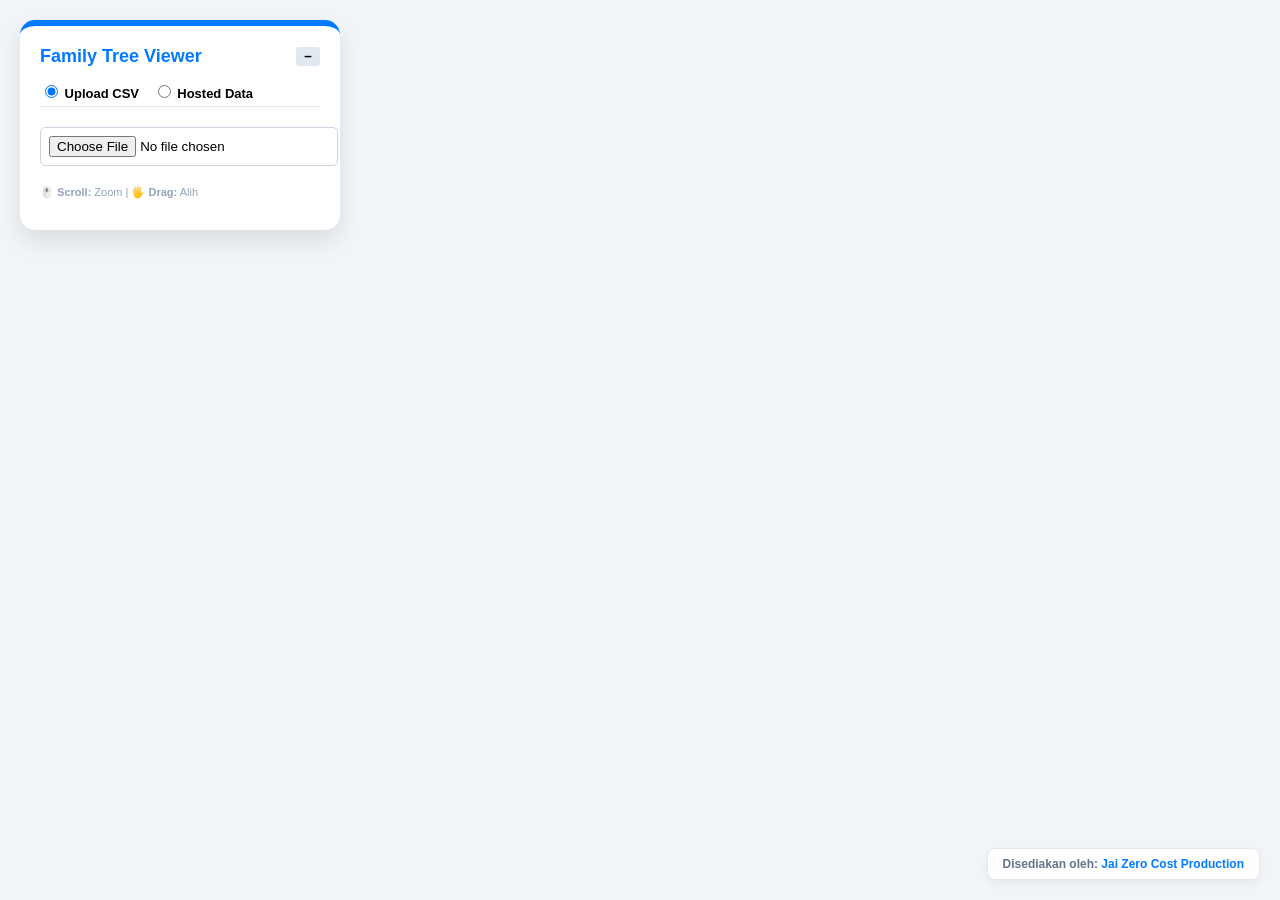
<file: index.html>
<!DOCTYPE html>
<html lang="ms">

<head>
    <meta charset="UTF-8">
    <title>Mohd Salleh Legacy</title>
    <link rel="stylesheet" href="assets/styles.css">
    <script src="https://d3js.org/d3.v7.min.js"></script>
</head>

<body>

    <div id="controlPanel" class="controls expanded">
        <div class="panel-header" style="display:flex; justify-content:space-between; align-items:center;">
            <h3 style="margin:0; color:#007bff; font-size:18px;">Family Tree Viewer</h3>
            <button id="togglePanelBtn" type="button"
                style="background:#e2e8f0; border:none; border-radius:3px; cursor:pointer; font-weight:bold; padding:2px 8px;">−</button>
        </div>

        <div class="panel-core-controls">
            <div class="data-source"
                style="margin-top:15px; font-size:13px; font-weight:bold; padding-bottom:5px; border-bottom:1px solid #e2e8f0;">
                <label style="margin-right:10px; cursor:pointer;"><input type="radio" name="dataSource" value="upload"
                        checked> Upload CSV</label>
                <label style="cursor:pointer;"><input type="radio" name="dataSource" value="sample"> Hosted Data</label>
            </div>

            <div id="uploadSection" style="margin-top:10px;">
                <input type="file" id="csvFile" accept=".csv">
            </div>

            <div id="sampleSection" style="display:none; margin-top:10px;">
                <select id="sampleCsvSelector">
                    <option value="">-- Memuat senarai... --</option>
                </select>
            </div>

            <div id="loadingIndicator" class="loading" style="display:none;">⏳ Loading data...</div>
            <div id="errorMsg"
                style="display:none; margin-top:15px; color: #dc3545; font-size: 12px; font-weight: bold; background: #f8d7da; padding: 10px; border-radius: 5px; border: 1px solid #f5c6cb;">
            </div>
            <div id="familySelector" style="display:none; margin-top:15px;">
                <label style="font-size:12px;">2. Pilih Keluarga Utama:</label>
                <select id="selectFamily"></select>
                <div style="display:flex; gap:5px; margin-top:10px;">
                    <button id="resetViewBtn"
                        style="flex:1; padding: 8px; background: #007bff; color: white; border: none; border-radius: 5px; cursor: pointer; font-weight: bold; box-shadow: 0 4px 6px rgba(0,0,0,0.1);">Reset
                        View</button>
                    <button id="exportBtn"
                        style="flex:1; padding: 8px; background: #10b981; color: white; border: none; border-radius: 5px; cursor: pointer; font-weight: bold; box-shadow: 0 4px 6px rgba(0,0,0,0.1);">Export
                        PNG</button>
                </div>
            </div>

            <div id="searchContainer"
                style="display:none; margin-top:15px; padding-top:15px; border-top:1px solid #e2e8f0;">
                <label style="font-size:12px;">3. Cari Nama:</label>
                <div style="display: flex; gap: 5px; margin-top: 5px;">
                    <input type="text" id="searchInput" placeholder="taip sini.." style="flex:1; margin-top:0;">
                    <button id="clearSearchBtn"
                        style="padding: 8px; background: #64748b; color: white; border: none; border-radius: 5px; cursor: pointer; font-weight: bold;">X</button>
                </div>
                <ul id="searchResults"
                    style="list-style: none; padding: 0; margin: 5px 0 0 0; max-height: 150px; overflow-y: auto; background: white; border:1px solid #cbd5e1; border-radius: 5px; display: none;">
                </ul>
            </div>
        </div> <!-- end panel-core-controls -->

        <div class="panel-secondary-controls">
            <div id="filterContainer"
                style="display:none; margin-top:15px; padding-top:15px; border-top:1px solid #e2e8f0;">
                <label style="font-size:12px;">4. Filter Status:</label>
                <select id="statusFilter"
                    style="width:100%; margin-top:5px; padding:5px; border-radius:5px; border:1px solid #cbd5e1; font-size:13px;">
                    <option value="all">Semua</option>
                    <option value="alive">Masih Hidup</option>
                    <option value="deceased">Meninggal Sahaja</option>
                </select>

                <div id="legendBox"
                    style="margin-top:15px; font-size:11px; padding:10px; background:#f8fafc; border:1px solid #e2e8f0; border-radius:5px;">
                    <div style="font-weight:bold; margin-bottom:5px;">Petunjuk:</div>
                    <div style="display:flex; align-items:center; margin-bottom:4px;">
                        <span
                            style="width:12px; height:12px; display:inline-block; border:2px solid #007bff; background:#ffffff; margin-right:6px; border-radius:2px;"></span>
                        Waris Utama
                    </div>
                    <div style="display:flex; align-items:center; margin-bottom:4px;">
                        <span
                            style="width:12px; height:12px; display:inline-block; border:2px solid #d97706; background:#fffbeb; margin-right:6px; border-radius:2px;"></span>
                        Pasangan
                    </div>
                    <div style="display:flex; align-items:center; margin-bottom:4px;">
                        <span
                            style="width:12px; height:12px; display:inline-block; border:2px solid #64748b; background:#f1f5f9; margin-right:6px; border-radius:2px;"></span>
                        Meninggal Dunia
                    </div>
                </div>
            </div>
            <p style="font-size:11px; color:#94a3b8; margin-top:20px;">
                🖱️ <b>Scroll:</b> Zoom | 🖐️ <b>Drag:</b> Alih
            </p>
        </div> <!-- end panel-secondary-controls -->
    </div>

    <div class="credit">Disediakan oleh: <span>Jai Zero Cost Production</span></div>

    <div id="tooltip" class="tooltip"></div>
    <div id="canvas"></div>

    <script src="assets/app.js"></script>
</body>

</html>
</file>
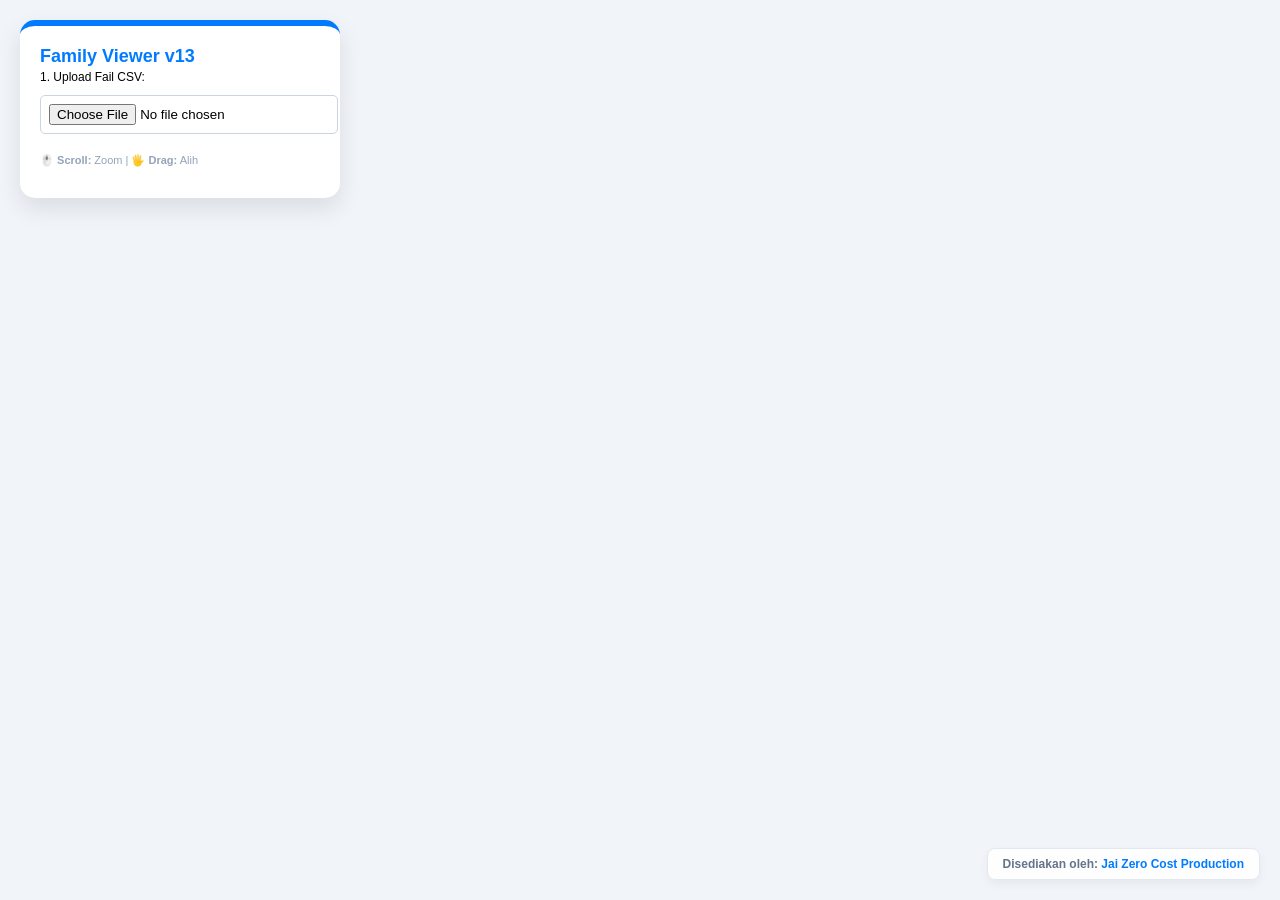
<file: viewer_v13.html>
<!DOCTYPE html>
<html lang="ms">
<head>
    <meta charset="UTF-8">
    <title>Family Tree Viewer v13 - Director's Cut</title>
    <script src="https://d3js.org/d3.v7.min.js"></script>
    <style>
        body { font-family: 'Segoe UI', Arial, sans-serif; margin: 0; background-color: #f1f5f9; overflow: hidden; }
        #canvas { width: 100vw; height: 100vh; cursor: grab; }
        .controls { 
            position: absolute; top: 20px; left: 20px; background: white; 
            padding: 20px; border-radius: 15px; box-shadow: 0 10px 25px rgba(0,0,0,0.1); 
            z-index: 100; border-top: 6px solid #007bff; width: 280px;
        }
        select, input[type="file"] { width: 100%; margin-top: 10px; padding: 8px; border-radius: 5px; border: 1px solid #cbd5e1; }
        .node-rect { stroke-width: 2px; rx: 6; ry: 6; cursor: pointer; }
        .waris-rect { fill: #ffffff; stroke: #007bff; }
        .spouse-rect { fill: #fffbeb; stroke: #d97706; }
        .deceased-rect { fill: #f1f5f9 !important; stroke: #64748b !important; }
        .link { fill: none; stroke: #94a3b8; stroke-width: 2px; }
        .marriage-line { stroke: #d97706; stroke-width: 2px; stroke-dasharray: 5,3; }
        .name-label { font-size: 11px; font-weight: bold; fill: #1e293b; pointer-events: none; }
        .year-label { font-size: 10px; fill: #3b82f6; font-weight: bold; pointer-events: none; }
        .tooltip { position: absolute; background: white; padding: 15px; border-radius: 10px; box-shadow: 0 15px 30px rgba(0,0,0,0.15); display: none; z-index: 200; pointer-events: none; min-width: 240px; border: 1px solid #e2e8f0; }
        .info-row { display: flex; justify-content: space-between; margin-bottom: 4px; font-size: 12px; }
        .info-label { color: #64748b; font-weight: bold; }
        
        /* CREDIT STYLE */
        .credit {
            position: absolute;
            bottom: 20px;
            right: 20px;
            background: rgba(255, 255, 255, 0.9);
            padding: 8px 15px;
            border-radius: 8px;
            font-size: 12px;
            font-weight: bold;
            color: #64748b;
            box-shadow: 0 4px 10px rgba(0,0,0,0.05);
            border: 1px solid #e2e8f0;
            z-index: 100;
            pointer-events: none; /* Supaya tak kacau mouse drag */
        }
        .credit span { color: #007bff; }
    </style>
</head>
<body>

<div class="controls">
    <h3 style="margin:0; color:#007bff; font-size:18px;">Family Viewer v13</h3>
    <label style="font-size:12px;">1. Upload Fail CSV:</label>
    <input type="file" id="csvFile" accept=".csv">
    
    <div id="familySelector" style="display:none; margin-top:15px;">
        <label style="font-size:12px;">2. Pilih Keluarga Utama:</label>
        <select id="selectFamily"></select>
    </div>
    <p style="font-size:11px; color:#94a3b8; margin-top:20px;">
        🖱️ <b>Scroll:</b> Zoom | 🖐️ <b>Drag:</b> Alih
    </p>
</div>

<div class="credit">Disediakan oleh: <span>Jai Zero Cost Production</span></div>

<div id="tooltip" class="tooltip"></div>
<div id="canvas"></div>

<script>
    let globalData = [];
    const width = window.innerWidth, height = window.innerHeight;
    const svg = d3.select("#canvas").append("svg").attr("width", width).attr("height", height)
        .on("click", () => d3.select("#tooltip").style("display", "none"));

    const g = svg.append("g");
    const zoom = d3.zoom().scaleExtent([0.05, 3]).on("zoom", (e) => g.attr("transform", e.transform));
    svg.call(zoom);

    function cleanStr(str) { return str ? str.replace(/[\u200B-\u200D\uFEFF\u2060]/g, "").trim() : ""; }

    document.getElementById('csvFile').addEventListener('change', function(e) {
        const file = e.target.files[0];
        const reader = new FileReader();
        reader.onload = function(event) {
            const raw = d3.csvParse(event.target.result);
            globalData = raw.map(row => {
                const cleanedRow = {};
                for (let key in row) { cleanedRow[cleanStr(key)] = cleanStr(row[key]); }
                return cleanedRow;
            });
            const families = [...new Set(globalData.map(d => d["Keluarga Utama"]))].filter(f => f);
            const selector = document.getElementById('selectFamily');
            selector.innerHTML = families.map(f => `<option value="${f}">${f}</option>`).join('');
            document.getElementById('familySelector').style.display = "block";
            renderTree(selector.value);
        };
        reader.readAsText(file);
    });

    document.getElementById('selectFamily').addEventListener('change', (e) => renderTree(e.target.value));

    function renderTree(familyName) {
        g.selectAll("*").remove();
        const filtered = globalData.filter(d => d["Keluarga Utama"] === familyName);
        const nodesData = [{ id: "ROOT", name: familyName, parent: "", year: 1900, dob: "-", type: "waris" }];

        filtered.forEach((d) => {
            const rawName = d["Nama Penuh"];
            if (!rawName) return;
            
            let birthYear = parseInt(d["Tahun Lahir"]);
            if (isNaN(birthYear) && d["Tarikh Lahir"]) {
                const match = d["Tarikh Lahir"].match(/\d{4}/);
                if (match) birthYear = parseInt(match[0]);
            }
            if (isNaN(birthYear)) birthYear = 9999;

            let parent = d["Nama Ibu / Bapa"];
            if (!filtered.some(f => f["Nama Penuh"] === parent) || !parent) parent = "ROOT";

            nodesData.push({
                id: rawName, name: rawName, parent: parent,
                year: birthYear, dob: d["Tarikh Lahir"] || "-",
                status: d["Status Individu"], gen: d["Generasi"], loc: d["Lokasi Tempat Tinggal"], type: "waris"
            });

            if (d["Nama Pasangan"]) {
                nodesData.push({
                    id: rawName + "_S", name: d["Nama Pasangan"], parent: rawName,
                    type: "spouse", status: d["Status Pasangan"],
                    dob: d["Tarikh Lahir Pasangan"] || d["Tahun Lahir Pasangan"] || "-"
                });
            }
        });

        const root = d3.stratify().id(d => d.id).parentId(d => d.parent)(nodesData);
        
        root.eachBefore(node => {
            if (node.children) {
                node.children.sort((a, b) => (a.data.year || 9999) - (b.data.year || 9999));
            }
        });

        const treeLayout = d3.tree().nodeSize([350, 400]);
        treeLayout(root);

        root.descendants().forEach(d => {
            if (d.data.type === 'spouse') {
                d.y = d.parent.y;
                d.x = d.parent.x + 160;
            }
        });

        g.selectAll(".link").data(root.links().filter(l => l.target.data.type === 'waris'))
            .enter().append("path").attr("class", "link")
            .attr("d", d => {
                const s = d.source, t = d.target;
                const midY = (s.y + t.y) / 2;
                return `M${s.x},${s.y} L${s.x},${midY} L${t.x},${midY} L${t.x},${t.y}`;
            });

        g.selectAll(".marriage").data(root.links().filter(l => l.target.data.type === 'spouse'))
            .enter().append("line").attr("class", "marriage-line")
            .attr("x1", d => d.source.x + 75).attr("y1", d => d.source.y)
            .attr("x2", d => d.target.x - 75).attr("y2", d => d.target.y);

        const node = g.selectAll(".node").data(root.descendants()).enter().append("g")
            .attr("transform", d => `translate(${d.x},${d.y})`)
            .on("click", (event, d) => {
                event.stopPropagation();
                const t = d3.select("#tooltip");
                t.style("display", "block").style("left", (event.pageX + 15) + "px").style("top", (event.pageY - 15) + "px")
                 .html(`<strong>${d.data.name}</strong><hr><div class="info-row"><span class="info-label">Tarikh Lahir:</span><span>${d.data.dob}</span></div><div class="info-row"><span class="info-label">Generasi:</span><span>${d.data.gen || 'Pasangan'}</span></div><div class="info-row"><span class="info-label">Status:</span><span>${d.data.status || '-'}</span></div><div class="info-row"><span class="info-label">Lokasi:</span><span>${d.data.loc || '-'}</span></div>`);
            });

        node.append("rect").attr("class", d => `node-rect ${d.data.type==='spouse'?'spouse-rect':'waris-rect'} ${d.data.status?.includes('meninggal')?'deceased-rect':''}`)
            .attr("x", -75).attr("y", -25).attr("width", 150).attr("height", 50);

        node.append("text").attr("class", "name-label").attr("text-anchor", "middle").attr("dy", 2).text(d => d.data.name.length > 20 ? d.data.name.substring(0,18)+'..' : d.data.name);
        node.append("text").attr("class", "year-label").attr("text-anchor", "middle").attr("dy", 15).text(d => (d.data.year && d.data.year < 9999) ? `(${d.data.year})` : "");

        svg.call(zoom.transform, d3.zoomIdentity.translate(width/2, 100).scale(0.5));
    }
</script>
</body>
</html>
</file>
<file: assets/styles.css>
body { font-family: 'Segoe UI', Arial, sans-serif; margin: 0; background-color: #f1f5f9; overflow: hidden; }
#canvas { width: 100vw; height: 100vh; cursor: grab; }
.controls { 
    position: absolute; top: 20px; left: 20px; background: white; 
    padding: 20px; border-radius: 15px; box-shadow: 0 10px 25px rgba(0,0,0,0.1); 
    z-index: 100; border-top: 6px solid #007bff; width: 280px;
}
select, input[type="file"] { width: 100%; margin-top: 10px; padding: 8px; border-radius: 5px; border: 1px solid #cbd5e1; }
.node-rect { stroke-width: 2px; rx: 6; ry: 6; cursor: pointer; }
.waris-rect { fill: #ffffff; stroke: #007bff; }
.spouse-rect { fill: #fffbeb; stroke: #d97706; }
.deceased-rect { fill: #f1f5f9 !important; stroke: #64748b !important; }
.link { fill: none; stroke: #94a3b8; stroke-width: 2px; }
.marriage-line { stroke: #d97706; stroke-width: 2px; stroke-dasharray: 5,3; }
.name-label { font-size: 10px; font-weight: bold; fill: #1e293b; pointer-events: none; }
.year-label { font-size: 10px; fill: #3b82f6; font-weight: bold; pointer-events: none; }
.tooltip { position: absolute; background: white; padding: 15px; border-radius: 10px; box-shadow: 0 15px 30px rgba(0,0,0,0.15); display: none; z-index: 200; pointer-events: none; min-width: 240px; border: 1px solid #e2e8f0; }
.info-row { display: flex; justify-content: space-between; margin-bottom: 4px; font-size: 12px; }
.info-label { color: #64748b; font-weight: bold; }

#searchResults li { padding: 8px; font-size: 11px; cursor: pointer; border-bottom: 1px solid #f1f5f9; }
#searchResults li:hover { background-color: #f1f5f9; color: #007bff; }
.node-highlight { stroke: #e11d48 !important; stroke-width: 4px !important; filter: drop-shadow(0 0 8px rgba(225,29,72,0.6)); }

.node { transition: opacity 0.3s ease; }
.link, .marriage-line { transition: opacity 0.3s ease; }
.node-dimmed { opacity: 0.15 !important; }
.link-dimmed { opacity: 0.15 !important; }

.is-collapsed .panel-secondary-controls {
    display: none;
}

.loading {
  font-size: 13px;
  color: #007bff;
  margin-top: 10px;
  font-weight: bold;
  text-align: center;
  background: #eff6ff;
  padding: 8px;
  border-radius: 4px;
  border: 1px dashed #bfdbfe;
}

/* CREDIT STYLE */
.credit {
    position: absolute;
    bottom: 20px;
    right: 20px;
    background: rgba(255, 255, 255, 0.9);
    padding: 8px 15px;
    border-radius: 8px;
    font-size: 12px;
    font-weight: bold;
    color: #64748b;
    box-shadow: 0 4px 10px rgba(0,0,0,0.05);
    border: 1px solid #e2e8f0;
    z-index: 100;
    pointer-events: none; /* Supaya tak kacau mouse drag */
}
.credit span { color: #007bff; }
</file>
